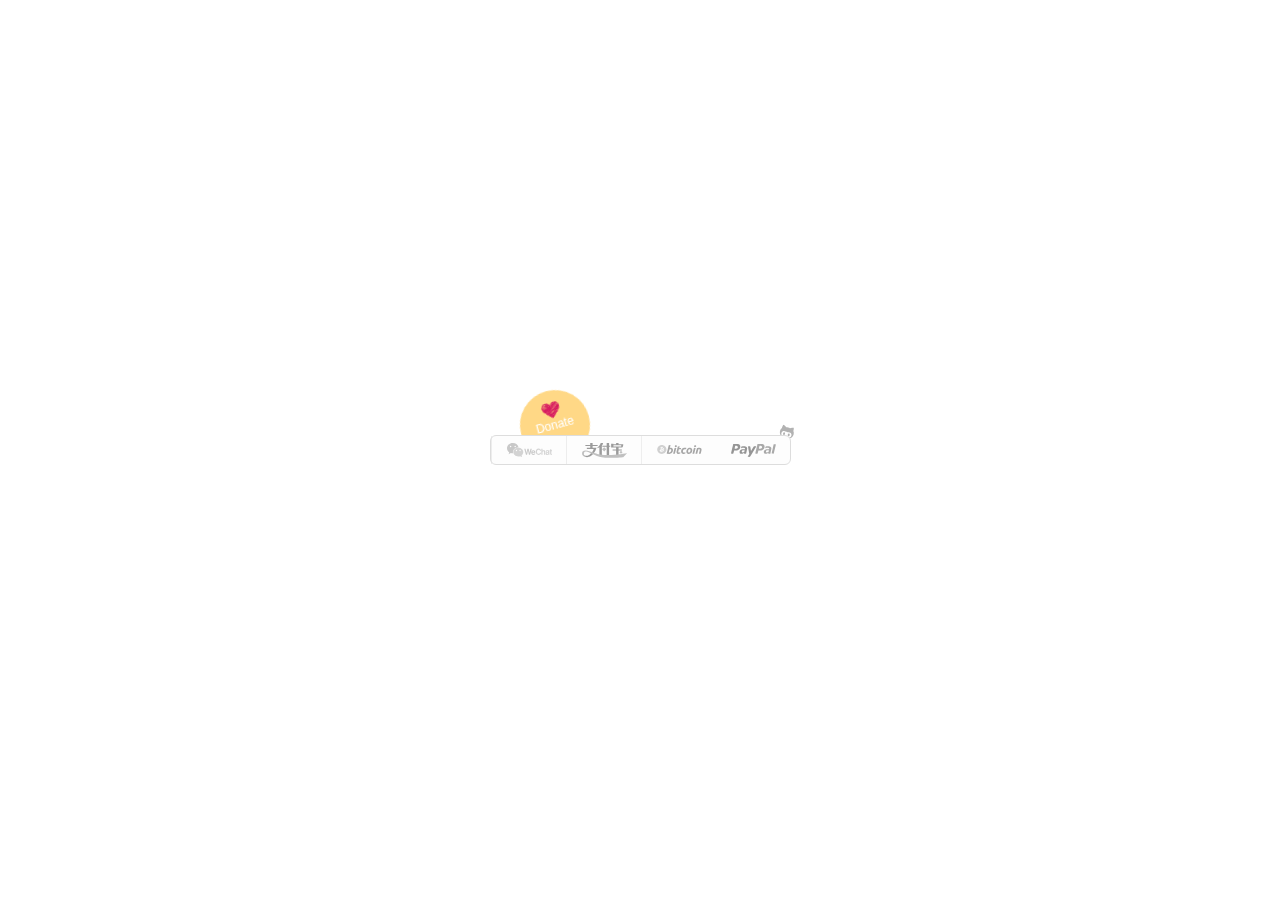
<file: donate/index.html>
<!DOCTYPE html>
<html lang="zh">
<head>
	<meta charset="UTF-8">
	<title>Donate-Page</title>
	<meta name="viewport" content="width=device-width, initial-scale=1, minimum-scale=1.0, maximum-scale=1.0, minimal-ui" /><!--禁止缩放-->
	<link rel="stylesheet" href="../css/donate.css">
	<script src="//lib.baomitu.com/jquery/3.4.0/jquery.min.js"></script>
	<script src="//lib.baomitu.com/clipboard.js/2.0.4/clipboard.min.js"></script>
	<!-- clipboard.js 是 JS 复制文本的库 -->
	<script src="../js/donate.js"></script>
<meta name="generator" content="Hexo 4.2.0"></head>
<body>
	<a id="github" href="https://github.com/Kaiyuan/donate-page" target="_blank" class="pos-f tr3" title="Github"></a>
	<div id="DonateText" class="tr3">Donate</div>
	<ul id="donateBox" class="list pos-f tr3">
		<li id="PayPal"><a href="" target="_blank">PayPal</a></li>
		<li id="BTC" data-footnote="Copy address and show QRCode"><button id="BTCBn"  data-clipboard-target="#btc-key" alt="Copy to clipboard">Bitcoin</button></li>
		<li id="AliPay">AliPay</li>
		<li id="WeChat">WeChat</li>
	</ul>
	<div id="QRBox" class="pos-f left-100">
		<div id="MainBox"></div>
	</div>
	<!-- Bitcoin 账号 -->
	<input id="btc-key" type="text" value="" readonly="readonly">
</body>
</html>
</file>
<file: css/donate.css>
html, html>body {
	margin: 0px !important;
	padding: 0px !important;
	height: 100%;
	width: 100%;
}
body {
	font-family: "Helvetica Neue", Ubuntu, "WenQuanYi Micro Hei", Helvetica, "Hiragino Sans GB", "Microsoft YaHei", "Wenquanyi Micro Hei", "WenQuanYi Micro Hei Mono", "WenQuanYi Zen Hei", "WenQuanYi Zen Hei", "Apple LiGothic Medium", "SimHei", "ST Heiti", "WenQuanYi Zen Hei Sharp", Arial, sans-serif;
	-webkit-font-smoothing:antialiased;
	line-height: 1.8em;
	text-shadow: 0 0 1px rgba(255,255,255,0.1);
	background: #fff;
}
img {border-width: 0px;}
a{
	color: #000;
	text-decoration: none;
	outline:none;
	border:none;
}
.list, .list li, .list-left li {
	list-style: none;
	list-style-type: none;
	margin: 0px;
	padding: 0px;
}
.pos-f {
	position: fixed;
}
.left-100 {
	width: 100%;
	height: 100%;
}
.blur {
	-webkit-filter: blur(3px);
	filter: blur(3px);
}
.tr3 {
	transition: all .3s;
}
#DonateText {
	position: fixed;
	font-size: 12px;
	width: 70px;
	height: 70px;
	line-height: 70px;
	color: #fff;
	background: #ffd886 url(../img/like.svg) no-repeat center 10px;
	background-size: 20px;
	border-radius: 35px;
	text-align: center;
	left: calc(50% - 120px);
	top: calc(50% - 60px);
	z-index: -1;
	transform: rotatez(-15deg );
}
#donateBox {
	left: calc(50% - 150px);
	top: calc(50% - 15px);
	background-color: #fff;
	border: 1px solid #ddd;
	border-radius: 6px;
	width: 299px;
	height: 28px;
	float: left;
	z-index: 1;
}
#donateBox li {
	width: 74px;
	/*float: left;*/
	float: right;
	text-align: center;
	border-left: 1px solid #ddd;
	background: no-repeat center center;
	background-color: rgba(204, 217, 220,0.1);
	background-size: 45px;
	transition: all .3s;
	cursor: pointer;
	overflow: hidden;
	line-height: 600px;
	height: 28px;
	-webkit-filter: grayscale(1);
	filter: grayscale(1);
	opacity: 0.5;
}
#donateBox li:hover {
	background-color: rgba(204, 217, 220,0.3);
	-webkit-filter: grayscale(0);
	filter: grayscale(0);
	opacity: 1;
}
#donateBox>li:first-child {
	border-width: 0;
}
#donateBox a {
	display: block;
}
#donateBox #PayPal {
	background-image: url(../img/paypal.svg);
}
#donateBox>#BTC {
	background-image: url(../img/bitcoin.svg);
	line-height: 28px;
}
#donateBox>#BTC:hover {
	overflow: visible;
}
#BTC>button {
	opacity: 0;
	cursor: pointer;
}
#donateBox #AliPay {
	background-image: url(../img/alipay.svg);
}
#donateBox #WeChat {
	background-image: url(../img/wechat.svg);
}
#QRBox {
	top: 0;
	left: 0;
	z-index: 1;
	background-color: rgba(255,255,255,0.3);
	display: none;
    perspective: 400px;
}
#MainBox {
	cursor: pointer;
	position: absolute;
	text-align: center;
	width: 200px;
	height: 200px;
	left: calc(50% - 100px);
	top: calc(50% - 100px);
	background: #fff no-repeat center center;
	background-size: 190px;
	border-radius: 6px;
	box-shadow: 0px 2px 7px rgba(0,0,0,0.3);
    opacity: 0;
	transition: all 1s ease-in-out;
	transform-style: preserve-3d;
    transform-origin: center center;
    overflow: hidden;
}
#btc-key {
	opacity: 0;
	width: 2px;
	height: 8px;
	overflow: hidden;
	left: -2px;
	top: -8px;
}
#github {
	width: 24px;
	height: 24px;
	left: calc(50% + 135px);
	top: calc(50% - 30px);
	background: no-repeat center center url(../img/github.svg);
	background-size: contain;
	opacity: 0.3;
	transform: rotatez(15deg );
}
[data-footnote] {
	position: relative;
	overflow: hidden;
}
[data-footnote]:hover {
	overflow: visible;
}
[data-footnote]::before, [data-footnote]::after {
	position: absolute;
	transition: all .3s;
	transform: translate3d(-50%,0,0);
	opacity: 0;
	left: 37px;
	z-index: 10;
}
[data-footnote]::before {
	content: attr(data-footnote);
	border-radius: 6px;
	background-color: rgba(100,100,100,0.8);
	color: #fff;
	height: 24px;
	line-height: 24px;
	padding: 0 6px;
	font-size: 12px;
	white-space: nowrap;
	top: -24px;
	left: 37px;
}
[data-footnote]::after {
	content: '';
	border: 5px solid #333;
	border-color: rgba(100,100,100,0.8) transparent transparent transparent;
	top: 0;
	left: 37px;
}
[data-footnote]:hover::before,[data-footnote]:hover::after {
	opacity: 1;
}
[data-footnote]:hover::before,[data-footnote]:hover::after {
	transform: translate3d(-50%,-7px,0);
}

#MainBox.showQR {
	opacity: 1;
    animation-name:showQR;
    animation-duration:3s;
    animation-timing-function:ease-in-out;
    animation-iteration-count:1;
    animation-fill-mode:forwards;
    -webkit-animation:showQR 3s ease-in-out 0s 1 normal forwards;
}
@keyframes showQR {
	from {
		transform: rotateX(90deg);
	}
	8% {
		opacity: 1;
		transform: rotateX(-60deg);
	}
	18% {
		opacity: 1;
		transform: rotateX(40deg);
	}
	34% {
		opacity: 1;
		transform: rotateX(-28deg);
	}
	44% {
		opacity: 1;
		transform: rotateX(18deg);
	}
	58% {
		opacity: 1;
		transform: rotateX(-12deg);
	}
	72% {
		opacity: 1;
		transform: rotateX(9deg);
	}
	88% {
		opacity: 1;
		transform: rotateX(-5deg);
	}
	96% {
		opacity: 1;
		transform: rotateX(2deg);
	}
	to {
		opacity: 1;
	}
}
#MainBox.hideQR {
	opacity: 1;
    animation-name:hideQR;
    animation-duration:0.5s;
    animation-timing-function:ease-in-out;
    animation-iteration-count:1;
    animation-fill-mode:forwards;
    -webkit-animation:hideQR 0.5s ease-in-out 0s 1 normal forwards;
}
@keyframes hideQR {
	from {
	}
	20%,50% {
		transform: scale(1.08,1.08);
		opacity: 1;
	}
	to {
		opacity: 0;
		transform: rotateZ(40deg) scale(0.6,0.6);
	}
}
</file>
